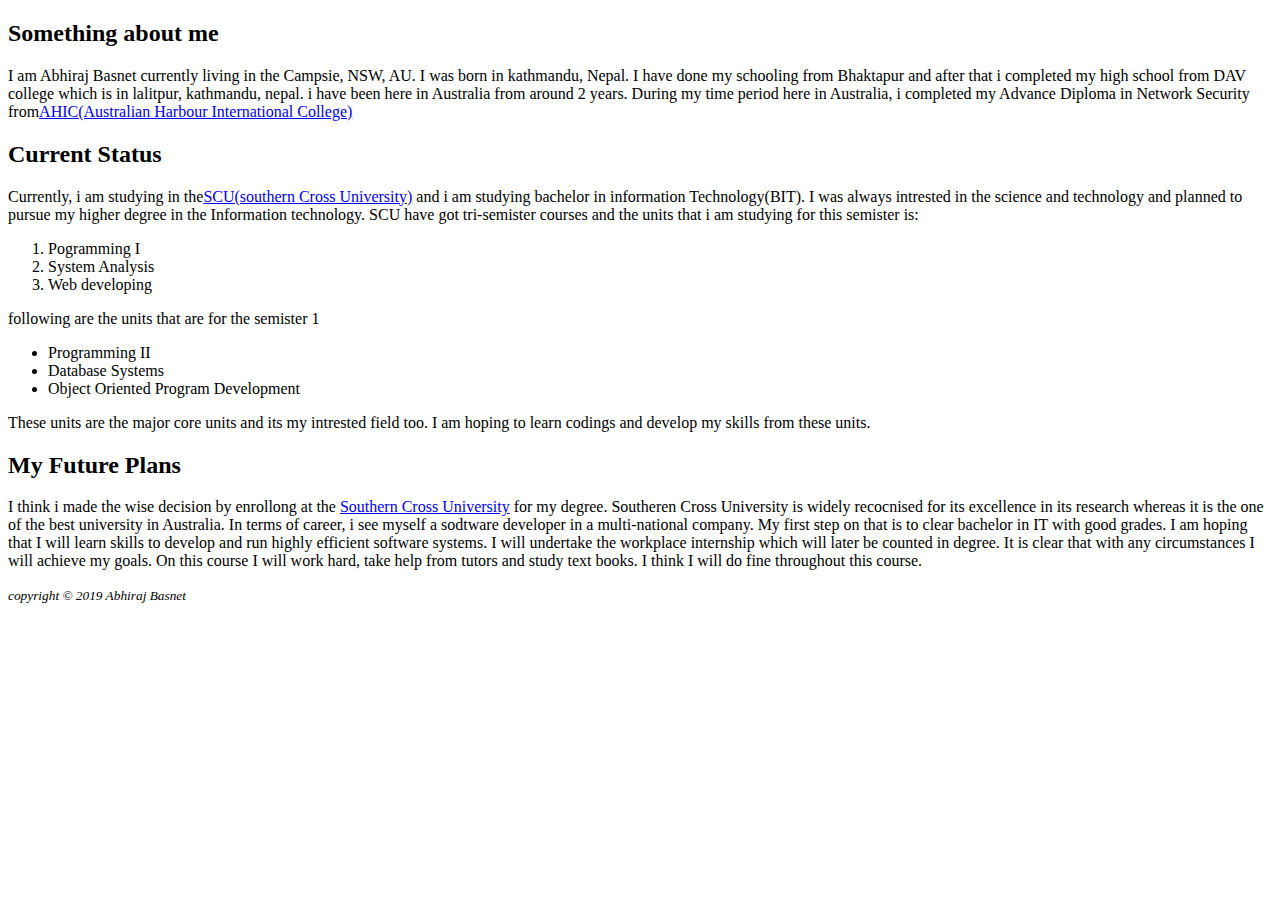
<file: abasne11_CA1.html>
<!DOCTYPE html>
    <html lang="en">

    <head>

        <title>
            Abhiraj Basnet CA1
        </title>
        <meta charset="utf-8">
    </head>


    <body>
        <h2>Something about me
        </h2>

        <P>
            I am Abhiraj Basnet currently living in the Campsie, NSW, AU. I was born in kathmandu, Nepal. I have done my schooling from Bhaktapur and after that i completed my high school from DAV college which is in lalitpur, kathmandu, nepal. i have been here in Australia from around 2 years. During my time period here in Australia, i completed my Advance Diploma in Network Security from<a href="http://ahic.edu.au/" target="_blank">AHIC(Australian Harbour International College)</a>

        </P>
        <h2>
            Current Status
        </h2>
        <p>
            Currently, i am studying in the<a href="https://www.scu.edu.au/" target="_blank">SCU(southern Cross University)</a> and i am studying bachelor in information Technology(BIT). I was always intrested in the science and technology and planned to pursue my higher degree in the Information technology. SCU have got tri-semister courses and the units that i am studying for this semister is:  </p>
            <ol>
                <li>Pogramming I</li>
                <li>System Analysis</li>
                <li>Web developing</li>
            </ol>
            following are the units that are for the semister 1
            <ul>
                <li> Programming II</li>
                <li> Database Systems</li>
                <li>Object Oriented Program Development</li>

            </ul>

            These units are the major core units and its my intrested field too. I am hoping to learn codings and develop my skills from these units.
       
       
    
        <h2>My Future Plans
        </h2>
        <p>
            I think i made the wise decision by enrollong at the <a href="https://www.scu.edu.au/" target="_blank">Southern Cross University</a> for my degree. Southeren Cross University is widely recocnised for its excellence in its research whereas it is the one of the best university in Australia. In terms of career, i see myself a sodtware developer in a multi-national company. My first step
            on that is to clear bachelor in IT with good grades. I am hoping that I will learn skills to develop and run highly efficient software systems. I will undertake the workplace internship which will later be counted in degree. It is clear
            that with any circumstances I will achieve my goals. On this course I will work hard, take help from tutors and study text
            books. I think I will do fine throughout this course.
        </p>



        <footer>
            <small><i>copyright &copy; 2019 Abhiraj Basnet</i></small>
        </footer>


    </body>

    </html>
</file>
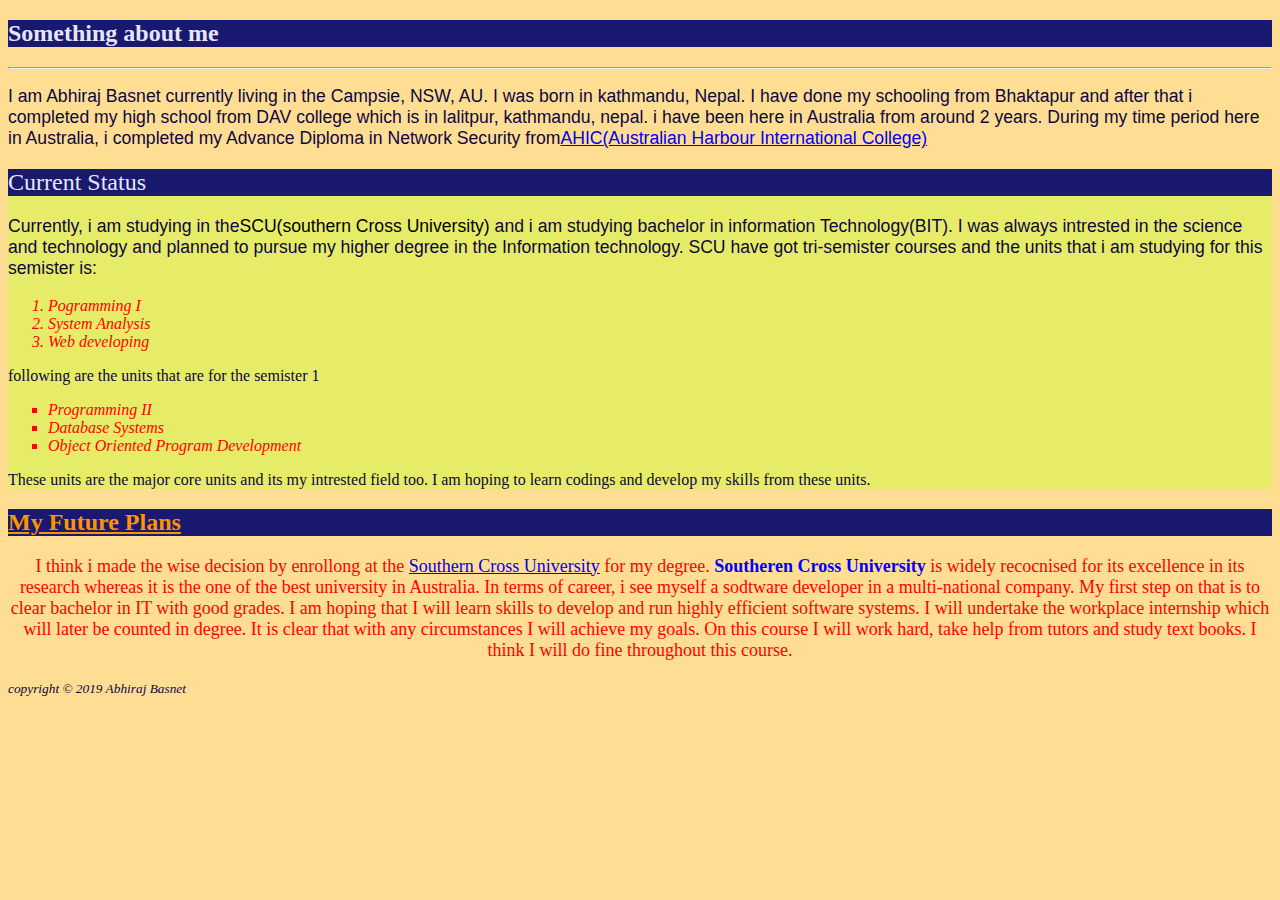
<file: abasne11_CA2.html>
<!DOCTYPE html>
<html lang="en">

<head>
    <link href="styles_CA2.css" rel="stylesheet" type="text/css" />

    <title>
        Abhiraj Basnet CA2
    </title>
    <meta charset="utf-8">

</head>


<body>

    <div class="my_intro">
        <h2>Something about me
        </h2>
        <hr>
        <div class="my_intro">
            <P class=" right">
                I am Abhiraj Basnet currently living in the Campsie, NSW, AU. I was born in kathmandu, Nepal. I have done my schooling from Bhaktapur and after that i completed my high school from DAV college which is in lalitpur, kathmandu, nepal. i have been here in Australia from around 2 years. During my time period here in Australia, i completed my Advance Diploma in Network Security from<a href="http://ahic.edu.au/" target="_blank">AHIC(Australian Harbour International College)</a>
            </P>
        </div>

        <div class="about_me">
            <h2>
                Current Status
            </h2>
            <p class=" justify">
                Currently, i am studying in the<a href="https://www.scu.edu.au/" target="_blank">SCU(southern Cross University)</a> and i am studying bachelor in information Technology(BIT). I was always intrested in the science and technology and planned to pursue my higher degree in the Information technology. SCU have got tri-semister courses and the units that i am studying for this semister is:</p>

            <ol>
                <li>Pogramming I</li>
                <li>System Analysis</li>
                <li>Web developing</li>
            </ol>
            following are the units that are for the semister 1
            <ul>
                <li> Programming II</li>
                <li> Database Systems</li>
                <li>Object Oriented Program Development</li>

            </ul>

            These units are the major core units and its my intrested field too. I am hoping to learn codings and develop my skills from these units.
        </div>
        <div class="future_plans">
            <h2>My Future Plans
            </h2>
            <p class="center">
                I think i made the wise decision by enrollong at the <a href="https://www.scu.edu.au/" target="_blank">Southern Cross University</a> for my degree. <span style="color:blue;font-weight:bold">Southeren Cross University</span> is widely recocnised for its excellence in its research whereas it is the one of the best university in Australia. In terms of career, i see myself a sodtware developer in a multi-national company. My first step
                on that is to clear bachelor in IT with good grades. I am hoping that I will learn skills to develop and run highly efficient software systems. I will undertake the workplace internship which will later be counted in degree. It is clear
                that with any circumstances I will achieve my goals. On this course I will work hard, take help from tutors and study text
                books. I think I will do fine throughout this course.
            </p>

        </div>

        <div id="footer">
            <small><i>copyright &copy; 2019 Abhiraj Basnet</i></small>
        </div>
    </div>
</body>

</html>
</file>
<file: styles_CA2.css>
.right {
    text-align: right;

}

.justify {
    text-align: justify;
}

.centre {
    text-align: center
}



body {
    color: #0D0740;
    background-color: #FFDE94;

}

.my_intro h2 {
    background-color: #191970;
    color: #e6e6fa;
}

.my_intro {
    font-family: times new roman, times, sans-serif;
    font-weight: lighter;
    text-align: left;
}

.my_intro p {
    font-family: calibri, verdana, helvetica, sans-serif;
    text-align: left;
    font-size: 110%;
    font-weight: lighter;
}

.about_me {
    background-color: rgba(199, 255, 47, 0.43);

}

.about_me h2 {
    font-family: times new roman, times, sans-serif;
    font-weight: lighter;
    text-align: left;
}

.about_me p {
    font-family: calibri, verdana, helvetica, sans-serif;
    text-align: left;
    font-size: 110%;
    font-weight: lighter;
}

.about_me ol {
    color: red;
    font-style: italic;
    list-style-type: roman;
}

.about_me ul {
    color: red;
    font-style: italic;
    list-style-type: square;
}

.about_me a {
    text-decoration: none;
    color: black;
}

.about_me a:hover {
    color: orange;
}

.future_plans h2 {
    color: #ff9300;
    font-family: cursive;
    text-align: left;
    text-decoration: underline;
}

.future_plans p {
    color: red;
    font-family: fantasy;
    font-size: 18px;
    text-align: center;
}

.footer {
    color: darkviolet;
}
</file>
